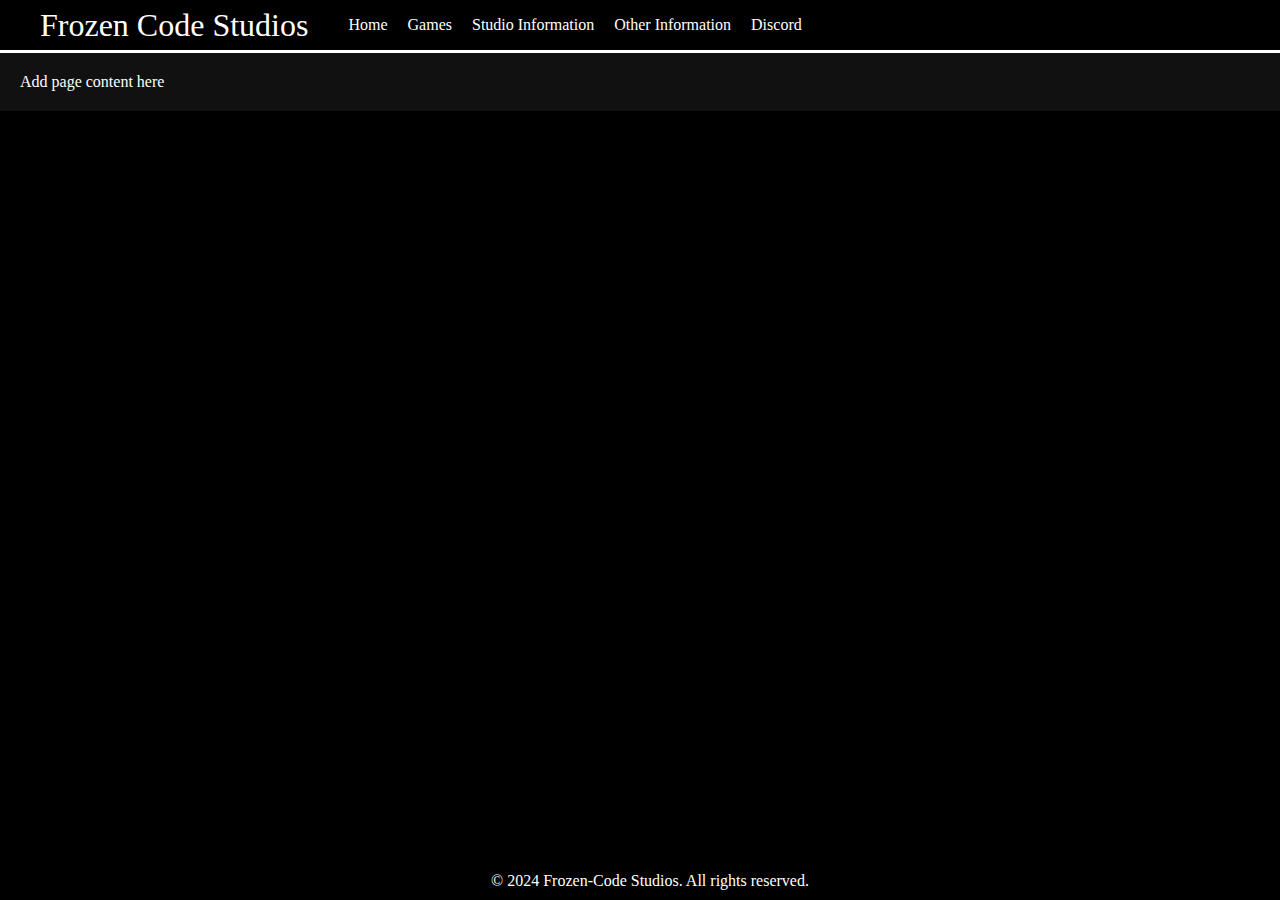
<file: bugrprt.html>
<!DOCTYPE html>
<html>

<head>
  <meta charset="utf-8">
  <meta name="viewport" content="width=device-width">
  <title>Frozen-Code Studios</title>
  <link href="style.css" rel="stylesheet" type="text/css" />
</head>

<body>
    <div id="topBar">
        <h1 class="protest-strike-regular">Frozen Code Studios</h1>

        <div class="nav-links">
            <span class="nav-link" onclick="window.location.href='index.html'">Home</span>

            <div class="dropdown">
                <span>Games</span>
                <div class="dropdown-content">
                    <a href="Devlogs.html">Devlogs</a>
                    <a href="indev.html">Indev</a>
                    <a href="bugrprt.html">Bug Reports</a>
                    <a href="games.html">All Games by FCS</a>
                </div>
            </div>

            <div class="dropdown">
                <span>Studio Information</span>
                <div class="dropdown-content">
                    <a href="mtt.html">Meet the team</a>
                    <a href="placetaker.html">Place Taker</a>
                </div>
            </div>

            <div class="dropdown">
                <span>Other Information</span>
                <div class="dropdown-content">
                    <a href="privacypolicy.html">Privacy Policy</a>
                    <a href="termsofservice.html">Terms of Service</a>
                </div>
            </div>

            <div class="dropdown">
                <span>Discord</span>
                <div class="dropdown-content">
                    <a href="https://discord.gg/cRYVhNkssz" target="_blank">Join Now</a>
                    <a href="comguid.html">Community Guidelines</a>
                </div>
            </div>
        </div>
    </div>

  <div class="main-content">
    Add page content here
  </div>

  <footer>
    &copy; 2024 Frozen-Code Studios. All rights reserved.
  </footer>

  <script src="script.js">
    // JavaScript code here
  </script>
</body>

</html>
</file>
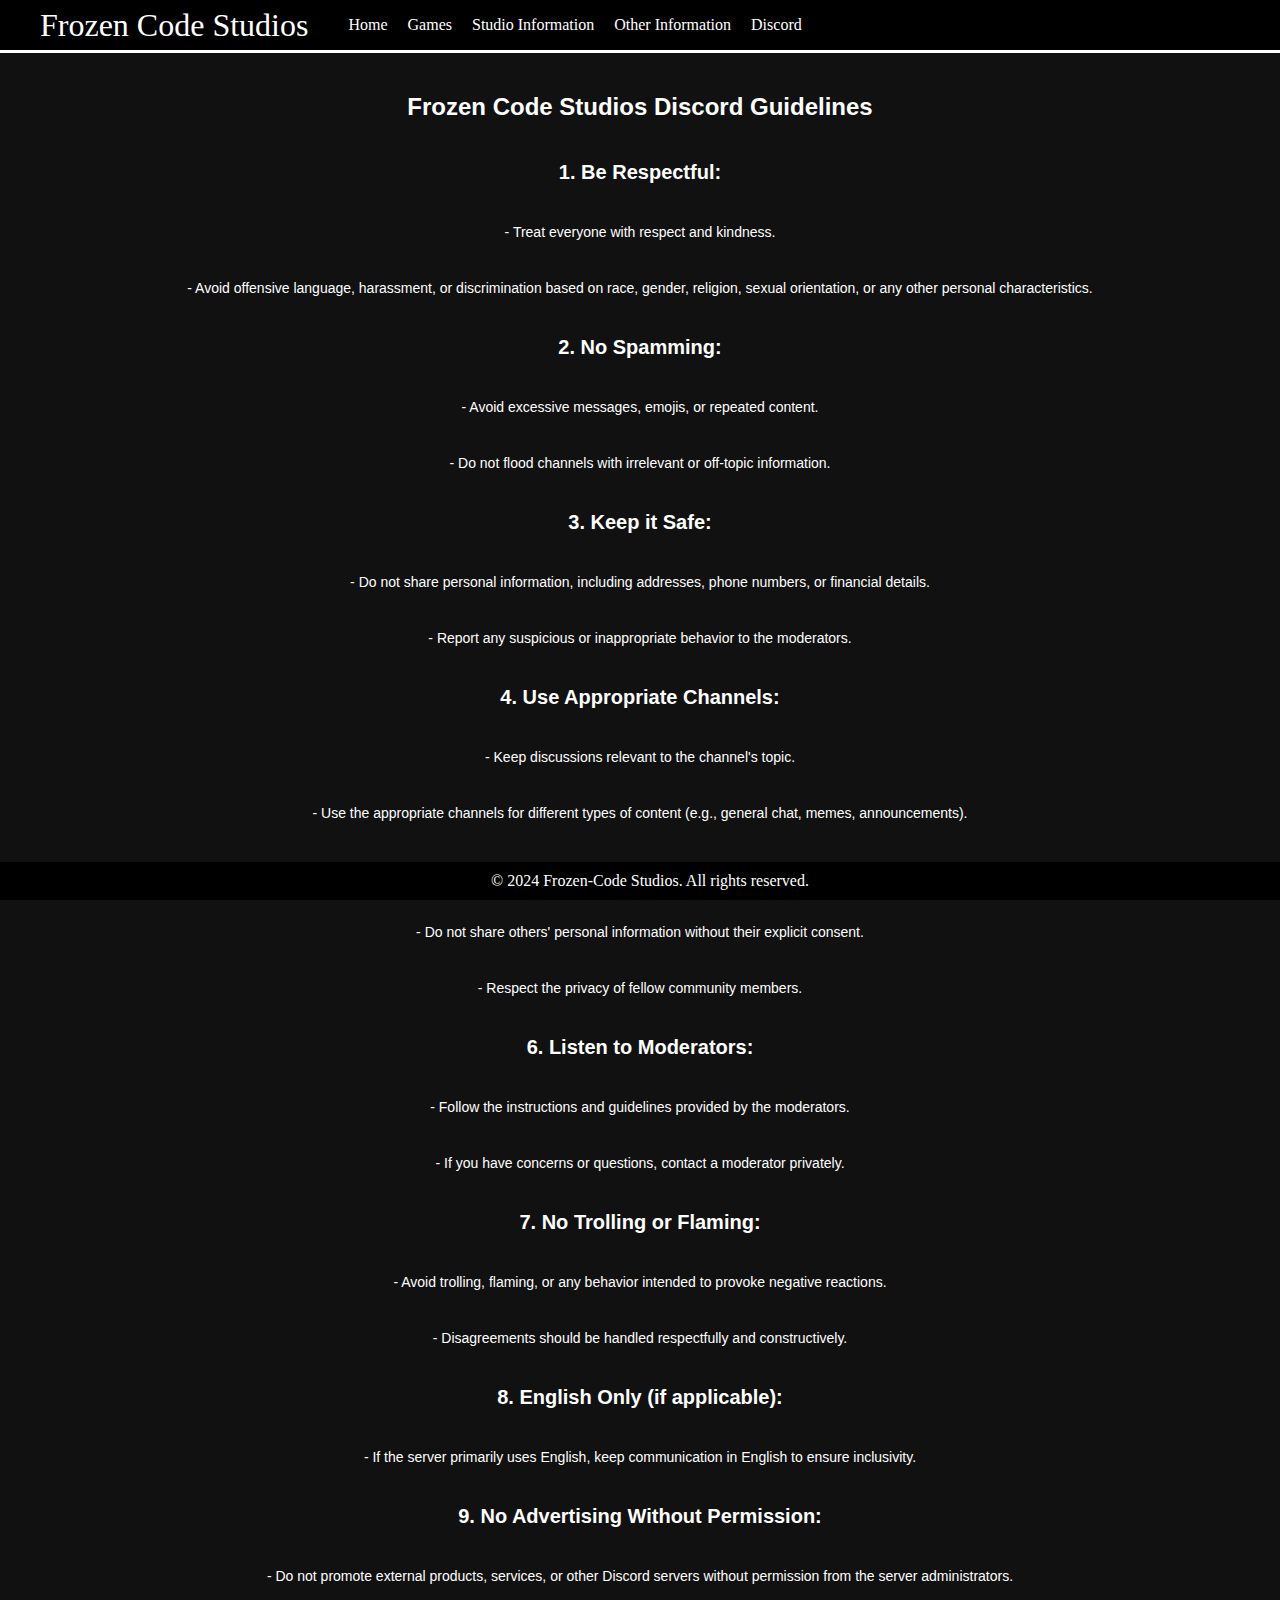
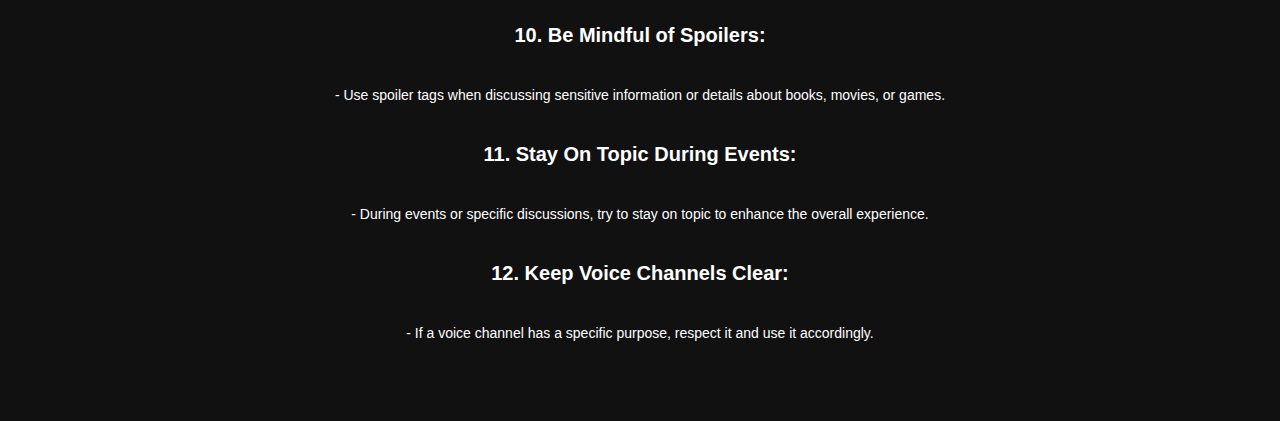
<file: comguid.html>
<!DOCTYPE html>
<html>

<head>
  <meta charset="utf-8">
  <meta name="viewport" content="width=device-width">
  <title>Frozen-Code Studios</title>
  <link href="style.css" rel="stylesheet" type="text/css" />
</head>

<body>
    <div id="topBar">
        <h1 class="protest-strike-regular">Frozen Code Studios</h1>

        <div class="nav-links">
            <span class="nav-link" onclick="window.location.href='index.html'">Home</span>

            <div class="dropdown">
                <span>Games</span>
                <div class="dropdown-content">
                    <a href="Devlogs.html">Devlogs</a>
                    <a href="indev.html">Indev</a>
                    <a href="bugrprt.html">Bug Reports</a>
                    <a href="games.html">All Games by FCS</a>
                </div>
            </div>

            <div class="dropdown">
                <span>Studio Information</span>
                <div class="dropdown-content">
                    <a href="mtt.html">Meet the team</a>
                    <a href="placetaker.html">Place Taker</a>
                </div>
            </div>

            <div class="dropdown">
                <span>Other Information</span>
                <div class="dropdown-content">
                    <a href="privacypolicy.html">Privacy Policy</a>
                    <a href="termsofservice.html">Terms of Service</a>
                </div>
            </div>

            <div class="dropdown">
                <span>Discord</span>
                <div class="dropdown-content">
                    <a href="https://discord.gg/cRYVhNkssz" target="_blank">Join Now</a>
                    <a href="comguid.html">Community Guidelines</a>
                </div>
            </div>
        </div>
        </div>


    <div class="main-content">
        <h3>Frozen Code Studios Discord Guidelines</h3>

        <h2>1. Be Respectful:</h2>
        <p>- Treat everyone with respect and kindness.</p>
        <p>- Avoid offensive language, harassment, or discrimination based on race, gender, religion, sexual orientation, or any other personal characteristics.</p>

        <h2>2. No Spamming:</h2>
        <p>- Avoid excessive messages, emojis, or repeated content.</p>
        <p>- Do not flood channels with irrelevant or off-topic information.</p>

        <h2>3. Keep it Safe:</h2>
        <p>- Do not share personal information, including addresses, phone numbers, or financial details.</p>
        <p>- Report any suspicious or inappropriate behavior to the moderators.</p>

        <h2>4. Use Appropriate Channels:</h2>
        <p>- Keep discussions relevant to the channel's topic.</p>
        <p>- Use the appropriate channels for different types of content (e.g., general chat, memes, announcements).</p>

        <h2>5. Respect Privacy:</h2>
        <p>- Do not share others' personal information without their explicit consent.</p>
        <p>- Respect the privacy of fellow community members.</p>

        <h2>6. Listen to Moderators:</h2>
        <p>- Follow the instructions and guidelines provided by the moderators.</p>
        <p>- If you have concerns or questions, contact a moderator privately.</p>

        <h2>7. No Trolling or Flaming:</h2>
        <p>- Avoid trolling, flaming, or any behavior intended to provoke negative reactions.</p>
        <p>- Disagreements should be handled respectfully and constructively.</p>

        <h2>8. English Only (if applicable):</h2>
        <p>- If the server primarily uses English, keep communication in English to ensure inclusivity.</p>

        <h2>9. No Advertising Without Permission:</h2>
        <p>- Do not promote external products, services, or other Discord servers without permission from the server administrators.</p>

        <h2>10. Be Mindful of Spoilers:</h2>
        <p>- Use spoiler tags when discussing sensitive information or details about books, movies, or games.</p>

        <h2>11. Stay On Topic During Events:</h2>
        <p>- During events or specific discussions, try to stay on topic to enhance the overall experience.</p>

        <h2>12. Keep Voice Channels Clear:</h2>
        <p>- If a voice channel has a specific purpose, respect it and use it accordingly.</p>

        <h3></h3>

    </div>

    <footer>
        &copy; 2024 Frozen-Code Studios. All rights reserved.
    </footer>

    <script src="script.js"></script>
</body>

</html>
</file>
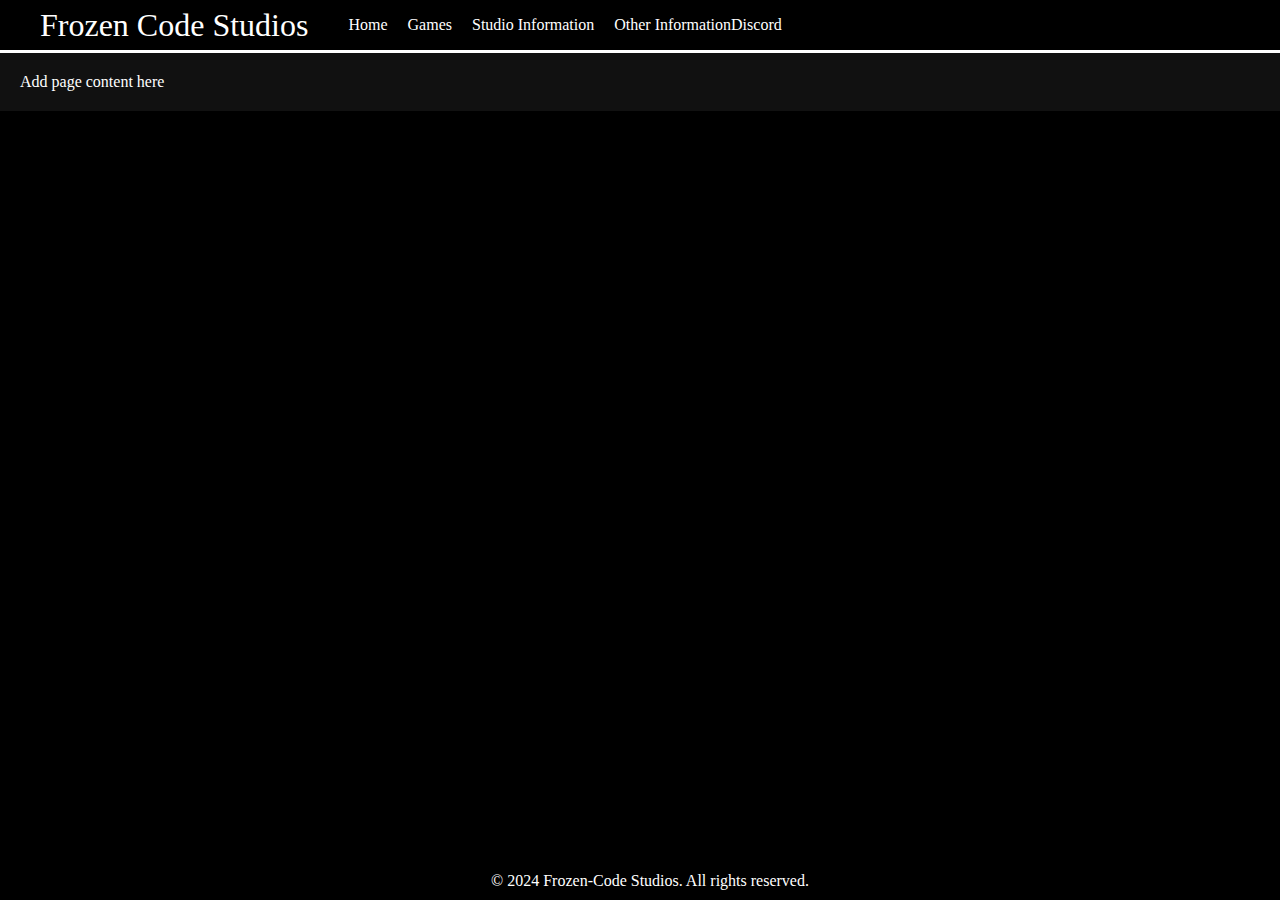
<file: Devlogs.html>
<!DOCTYPE html>
<html>

<head>
  <meta charset="utf-8">
  <meta name="viewport" content="width=device-width">
  <title>Frozen-Code Studios</title>
  <link href="style.css" rel="stylesheet" type="text/css" />
</head>

<body>
    <div id="topBar">
        <h1 class="protest-strike-regular">Frozen Code Studios</h1>

        <div class="nav-links">
            <span class="nav-link" onclick="window.location.href='index.html'">Home</span>

            <div class="dropdown">
                <span>Games</span>
                <div class="dropdown-content">
                    <a href="Devlogs.html">Devlogs</a>
                    <a href="indev.html">Indev</a>
                    <a href="bugrprt.html">Bug Reports</a>
                    <a href="games.html">All Games by FCS</a>
                </div>
            </div>

            <div class="dropdown">
                <span>Studio Information</span>
                <div class="dropdown-content">
                    <a href="mtt.html">Meet the team</a>
                    <a href="placetaker.html">Place Taker</a>
                </div>
            </div>

            <div class="dropdown">
                <span>Other Information</span>
                <div class="dropdown-content">
                    <a href="privacypolicy.html">Privacy Policy</a>
                    <a href="termsofservice.html">Terms of Service</a>
                </div>
            </div>
        </div>

            <div class="dropdown">
                <span>Discord</span>
                <div class="dropdown-content">
                    <a href="https://discord.gg/cRYVhNkssz" target="_blank">Join Now</a>
                    <a href="comguid.html">Community Guidelines</a>
                </div>
            </div>
        </div>
    </div>

  <div class="main-content">
    Add page content here
  </div>

  <footer>
    &copy; 2024 Frozen-Code Studios. All rights reserved.
  </footer>

  <script src="script.js">
    // JavaScript code here
  </script>
</body>

</html>
</file>
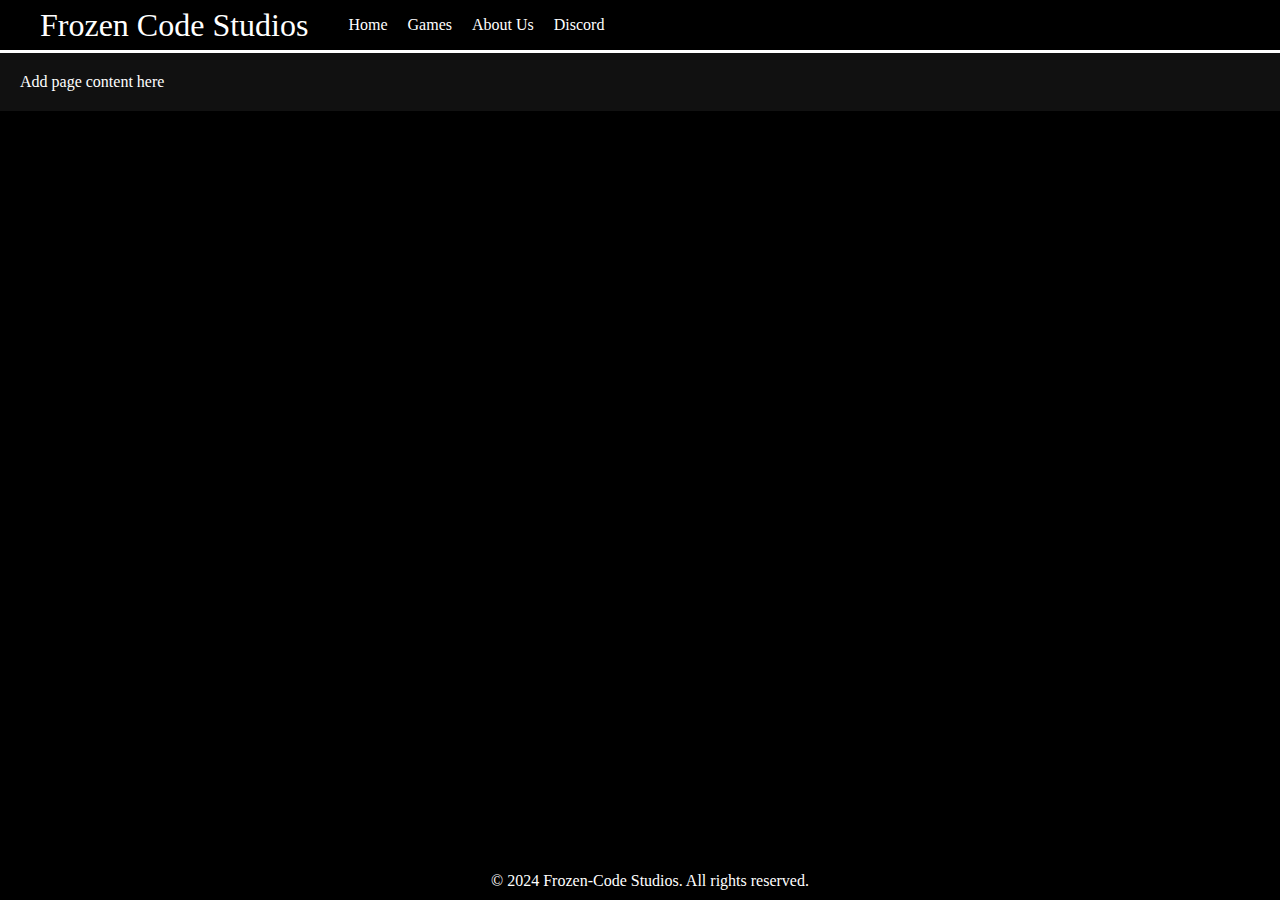
<file: our_story.html>
<!DOCTYPE html>
<html>

<head>
  <meta charset="utf-8">
  <meta name="viewport" content="width=device-width">
  <title>Frozen-Code Studios</title>
  <link href="style.css" rel="stylesheet" type="text/css" />
</head>

<body>
    <div id="topBar">
        <h1 class="protest-strike-regular">Frozen Code Studios</h1>

        <div class="nav-links">
            <span class="nav-link" onclick="window.location.href='index.html'">Home</span>

            <div class="dropdown">
                <span>Games</span>
                <div class="dropdown-content">
                    <a href="Devlogs.html">Devlogs</a>
                    <a href="indev.html">Indev</a>
                    <a href="bugrprt.html">Bug Reports</a>
                    <a href="games.html">All Games by FCS</a>
                </div>
            </div>

            <div class="dropdown">
                <span>About Us</span>
                <div class="dropdown-content">
                    <a href="our_story.html">Our Story</a>
                    <a href="partners.html">Partners</a>
                    <a href="mtt.html">Meet the team</a>
                </div>
            </div>

            <div class="dropdown">
                <span>Discord</span>
                <div class="dropdown-content">
                    <a href="https://discord.gg/cRYVhNkssz" target="_blank">Join Now</a>
                    <a href="comguid.html">Community Guidelines</a>
                </div>
            </div>
        </div>
    </div>

  <div class="main-content">
    Add page content here
  </div>

  <footer>
    &copy; 2024 Frozen-Code Studios. All rights reserved.
  </footer>

  <script src="script.js">
    // JavaScript code here
  </script>
</body>

</html>
</file>
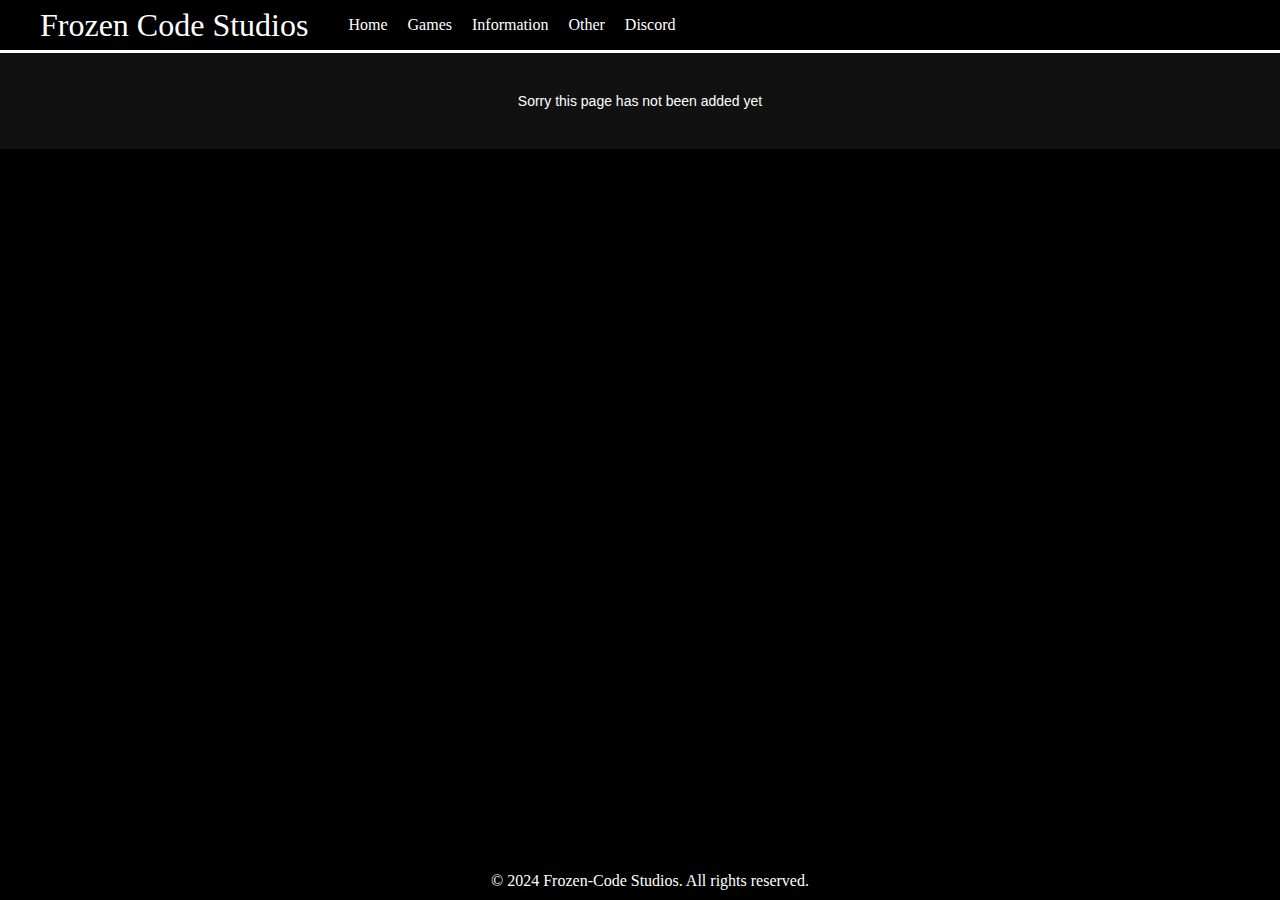
<file: placetaker.html>
<!DOCTYPE html>
<html>

<head>
  <meta charset="utf-8">
  <meta name="viewport" content="width=device-width">
  <title>Frozen-Code Studios</title>
  <link href="style.css" rel="stylesheet" type="text/css" />
</head>

<body>
    <div id="topBar">
        <h1 class="protest-strike-regular">Frozen Code Studios</h1>

        <div class="nav-links">
            <span class="nav-link" onclick="window.location.href='index.html'">Home</span>

            <div class="dropdown">
                <span>Games</span>
                <div class="dropdown-content">
                    <a href="Devlogs.html">Devlogs</a>
                    <a href="indev.html">Indev</a>
                    <a href="bugrprt.html">Bug Reports</a>
                    <a href="games.html">All Games by FCS</a>
                </div>
            </div>

            <div class="dropdown">
                <span>Information</span>
                <div class="dropdown-content">
                    <a href="mtt.html">Meet the team</a>
                    <a href="placetaker.html">Place Taker</a>
                </div>
            </div>

            <div class="dropdown">
                <span>Other</span>
                <div class="dropdown-content">
                    <a href="placetaker.html">Place Taker</a>
                </div>
            </div>

            <div class="dropdown">
                <span>Discord</span>
                <div class="dropdown-content">
                    <a href="https://discord.gg/cRYVhNkssz" target="_blank">Join Now</a>
                    <a href="comguid.html">Community Guidelines</a>
                </div>
            </div>
            </div>
    </div>

  <div class="main-content">
    <p>Sorry this page has not been added yet</p>
  </div>

  <footer>
    &copy; 2024 Frozen-Code Studios. All rights reserved.
  </footer>

  <script src="script.js">
    // JavaScript code here
  </script>
</body>

</html>
</file>
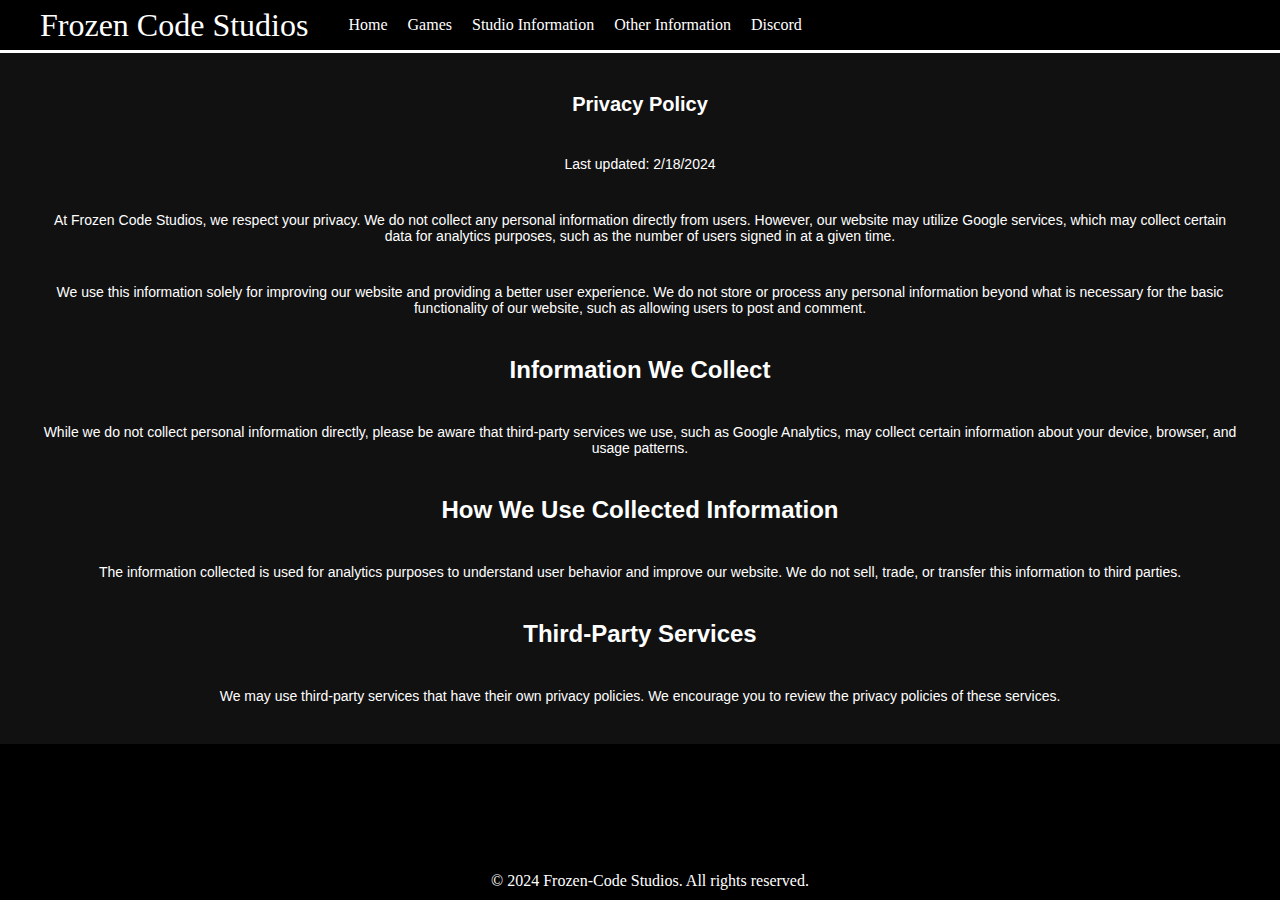
<file: privacypolicy.html>
<!DOCTYPE html>
<html lang="en">

<head>
    <meta charset="utf-8">
    <meta name="viewport" content="width=device-width">
    <title>Privacy Policy - Frozen-Code Studios</title>
    <link href="style.css" rel="stylesheet" type="text/css" />
</head>

<body>
    <div id="topBar">
        <h1 class="protest-strike-regular">Frozen Code Studios</h1>

        <div class="nav-links">
            <span class="nav-link" onclick="window.location.href='index.html'">Home</span>

            <div class="dropdown">
                <span>Games</span>
                <div class="dropdown-content">
                    <a href="Devlogs.html">Devlogs</a>
                    <a href="indev.html">Indev</a>
                    <a href="bugrprt.html">Bug Reports</a>
                    <a href="games.html">All Games by FCS</a>
                </div>
            </div>

            <div class="dropdown">
                <span>Studio Information</span>
                <div class="dropdown-content">
                    <a href="mtt.html">Meet the team</a>
                    <a href="placetaker.html">Place Taker</a>
                </div>
            </div>

            <div class="dropdown">
                <span>Other Information</span>
                <div class="dropdown-content">
                    <a href="privacypolicy.html">Privacy Policy</a>
                    <a href="termsofservice.html">Terms of Service</a>
                </div>
            </div>

            <div class="dropdown">
                <span>Discord</span>
                <div class="dropdown-content">
                    <a href="https://discord.gg/cRYVhNkssz" target="_blank">Join Now</a>
                    <a href="comguid.html">Community Guidelines</a>
                </div>
            </div>
        </div>
    </div>

    <div class="main-content">
        <h2>Privacy Policy</h2>
        <p>Last updated: 2/18/2024</p>

        <p>At Frozen Code Studios, we respect your privacy. We do not collect any personal information directly from users. However, our website may utilize Google services, which may collect certain data for analytics purposes, such as the number of users signed in at a given time.</p>

        <p>We use this information solely for improving our website and providing a better user experience. We do not store or process any personal information beyond what is necessary for the basic functionality of our website, such as allowing users to post and comment.</p>

        <h3>Information We Collect</h3>
        <p>While we do not collect personal information directly, please be aware that third-party services we use, such as Google Analytics, may collect certain information about your device, browser, and usage patterns.</p>

        <h3>How We Use Collected Information</h3>
        <p>The information collected is used for analytics purposes to understand user behavior and improve our website. We do not sell, trade, or transfer this information to third parties.</p>

        <h3>Third-Party Services</h3>
        <p>We may use third-party services that have their own privacy policies. We encourage you to review the privacy policies of these services.</p>

        <!-- Add more sections and content as needed -->

    </div>

    <footer>
        &copy; 2024 Frozen-Code Studios. All rights reserved.
    </footer>

    <script src="script.js">
    // JavaScript code here
    </script>
</body>

</html>
</file>
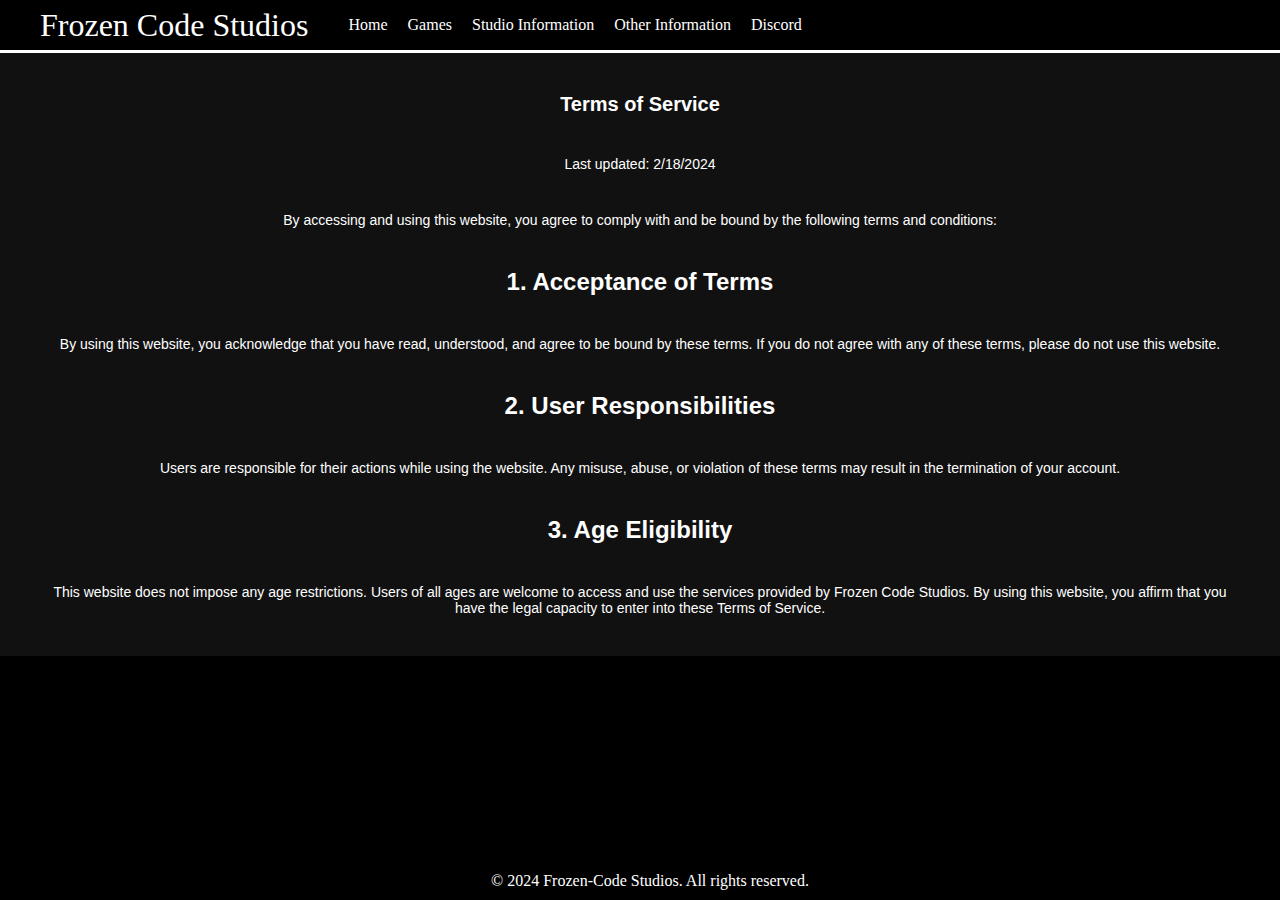
<file: Termsofservice.html>
<!DOCTYPE html>
<html lang="en">

<head>
    <meta charset="utf-8">
    <meta name="viewport" content="width=device-width">
    <title>Terms of Service - Frozen-Code Studios</title>
    <link href="style.css" rel="stylesheet" type="text/css" />
</head>

<body>
    <div id="topBar">
        <h1 class="protest-strike-regular">Frozen Code Studios</h1>

        <div class="nav-links">
            <span class="nav-link" onclick="window.location.href='index.html'">Home</span>

            <div class="dropdown">
                <span>Games</span>
                <div class="dropdown-content">
                    <a href="Devlogs.html">Devlogs</a>
                    <a href="indev.html">Indev</a>
                    <a href="bugrprt.html">Bug Reports</a>
                    <a href="games.html">All Games by FCS</a>
                </div>
            </div>

            <div class="dropdown">
                <span>Studio Information</span>
                <div class="dropdown-content">
                    <a href="mtt.html">Meet the team</a>
                    <a href="placetaker.html">Place Taker</a>
                </div>
            </div>

            <div class="dropdown">
                <span>Other Information</span>
                <div class="dropdown-content">
                    <a href="privacypolicy.html">Privacy Policy</a>
                    <a href="termsofservice.html">Terms of Service</a>
                </div>
            </div>

            <div class="dropdown">
                <span>Discord</span>
                <div class="dropdown-content">
                    <a href="https://discord.gg/cRYVhNkssz" target="_blank">Join Now</a>
                    <a href="comguid.html">Community Guidelines</a>
                </div>
            </div>
        </div>
    </div>

    <div class="main-content">
        <h2>Terms of Service</h2>
        <p>Last updated: 2/18/2024</p>

        <p>By accessing and using this website, you agree to comply with and be bound by the following terms and conditions:</p>

        <h3>1. Acceptance of Terms</h3>
        <p>By using this website, you acknowledge that you have read, understood, and agree to be bound by these terms. If you do not agree with any of these terms, please do not use this website.</p>

        <h3>2. User Responsibilities</h3>
        <p>Users are responsible for their actions while using the website. Any misuse, abuse, or violation of these terms may result in the termination of your account.</p>

        <h3>3. Age Eligibility</h3>
        <p>This website does not impose any age restrictions. Users of all ages are welcome to access and use the services provided by Frozen Code Studios. By using this website, you affirm that you have the legal capacity to enter into these Terms of Service.</p>

        <!-- Add more sections and content as needed -->

    </div>

    <footer>
        &copy; 2024 Frozen-Code Studios. All rights reserved.
    </footer>

    <script src="script.js"></script>
</body>

</html>
</file>
<file: style.css>
/* styles.css */

body {
    margin: 0;
    padding: 0;
    overflow-y: auto;
    overflow-x: hidden;
    background-color: #000000;
}

#topBar {
    width: 100%;
    height: 50px;
    background-color: black;
    border-bottom: 3px solid white;
    display: flex;
    justify-content: flex-start;
    align-items: center;
    padding: 0 20px;
}

.protest-strike-regular {
    font-family: "Protest Strike";
    font-weight: 400;
    font-style: normal;
}

.nav-links {
    display: flex;
    gap: 20px;
    margin-left: 20px;
}

.nav-link {
    color: white;
    text-decoration: none;
    cursor: pointer;
}

    .nav-link:hover {
        text-decoration: underline;
    }

.dropdown {
    position: relative;
    display: inline-block;
    color: white;
}

.dropdown-content {
    visibility: hidden;
    position: absolute;
    background-color: gray;
    box-shadow: 0 8px 16px rgba(0, 0, 0, 0.2);
    z-index: 1;
    left: 0;
}

    .dropdown-content a {
        color: white;
        padding: 12px 16px;
        text-decoration: none;
        display: block;
    }

        .dropdown-content a:hover {
            background-color: #555;
        }

.dropdown:hover .dropdown-content {
    visibility: visible;
}

.main-content {
    background-color: #111;
    color: white;
    padding: 20px;
    text-align: left;
}

.video-container {
    position: relative;
    width: 100%;
    max-width: 800px;
    overflow: hidden;
    border-radius: 10px;
    margin: 0 auto;
    display: flex;
    justify-content: center;
    align-items: center;
}

html {
    height: 100%;
    width: 100%;
}

.modal {
    display: none;
    position: fixed;
    z-index: 1;
    left: 0;
    top: 0;
    width: 100%;
    height: 100%;
    overflow: auto;
    background-color: rgba(0, 0, 0, 0.7);
}

.modal-content {
    background-color: #111;
    margin: 10% auto;
    padding: 20px;
    border: 1px solid #888;
    width: 60%;
    color: white;
    /* Text color */
}

.close {
    color: #aaa;
    float: right;
    font-size: 28px;
    font-weight: bold;
}

    .close:hover,
    .close:focus {
        color: #fff;
        text-decoration: none;
        cursor: pointer;
    }

h1 {
    color: white;
    text-align: center;
    padding: 20px;
    font-family: 'Protest Strike', sans-serif;
    margin: 0;
}

h2 {
    color: white;
    text-align: center;
    padding: 20px;
    font-family: 'Protest Strike', sans-serif;
    margin: 0;
    font-size: 20px;
}

h3 {
    color: white;
    text-align: center;
    padding: 20px;
    font-family: 'Protest Strike', sans-serif;
    margin: 0;
    font-size: 24px;
}

p {
    color: white;
    text-align: center;
    padding: 20px;
    font-family: 'Protest Strike', sans-serif;
    margin: 0;
    font-size: 14px;
}

tt {
    color: white;
    text-align: left;
    padding: 20px;
    font-family: 'Protest Strike', sans-serif;
    margin: 0;
    font-size: 14px;
}

footer {
    position: fixed;
    bottom: 0;
    width: 100%;
    background-color: black;
    color: white;
    text-align: center;
    padding: 10px;
}

body .main-content .content-box {
    width: 80%;
    height: auto;
    margin: 0 auto;
    margin-bottom: 40px;
    background-color: #005050;
    border: 3px solid white;
    display: flex;
    justify-content: flex-start;
    padding: 0 20px;
    border-radius: 10px;
}

#signInButton {
    position: absolute;
    top: 50%; /* Adjust the top position as needed */
    right: 20px; /* Adjust the right position as needed */
    transform: translateY(-50%); /* Center vertically using translateY */
    background-color: #4CAF50;
    color: white;
    padding: 10px 20px;
    border: none;
    border-radius: 5px;
    cursor: pointer;
}

#signInContent {
    display: none;
    position: fixed;
    top: 50%;
    left: 50%;
    transform: translate(-50%, -50%);
    background-color: white;
    padding: 20px;
    border-radius: 8px;
    box-shadow: 0 0 10px rgba(0, 0, 0, 0.2);
    transition: top 0.5s ease, opacity 0.5s ease;
    opacity: 0;
}

    #signInContent.show {
        top: 50%;
        opacity: 1;
        display: block; /* Add this line to override display: none; */
    }
</file>
